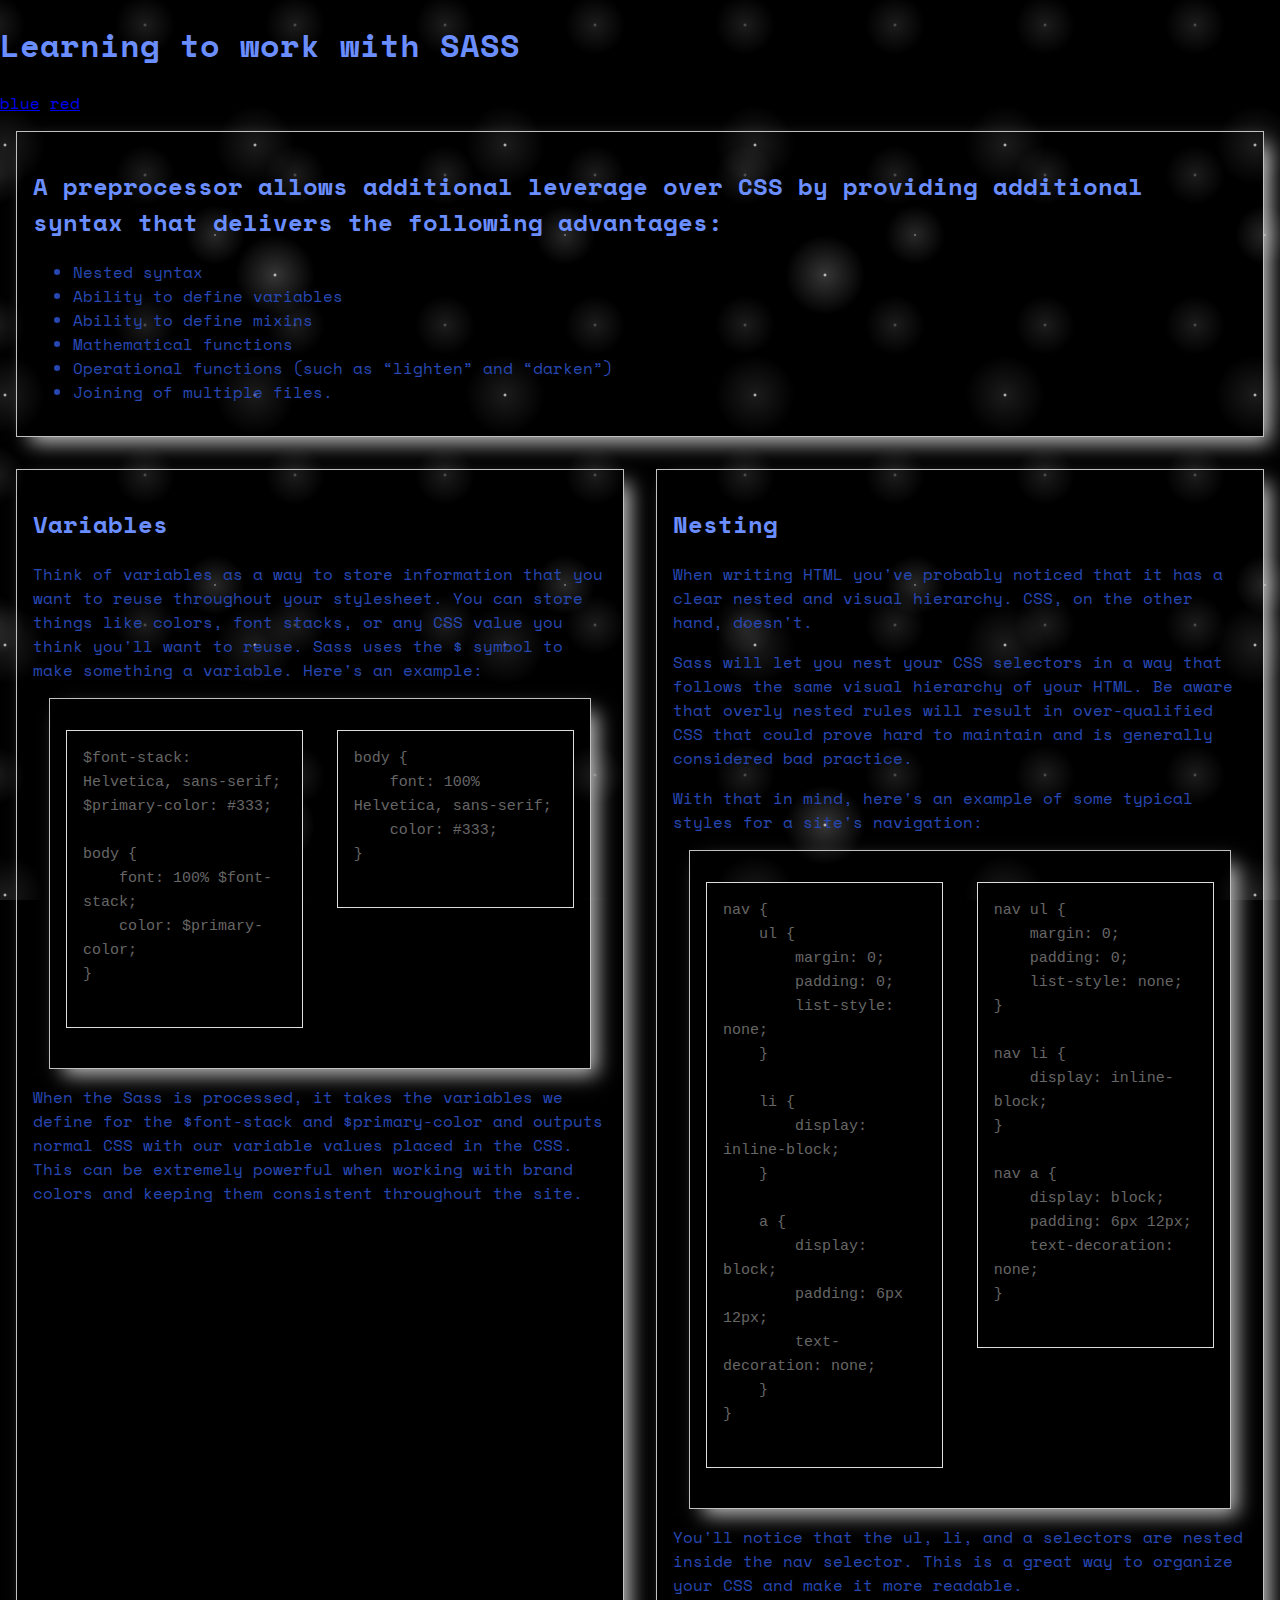
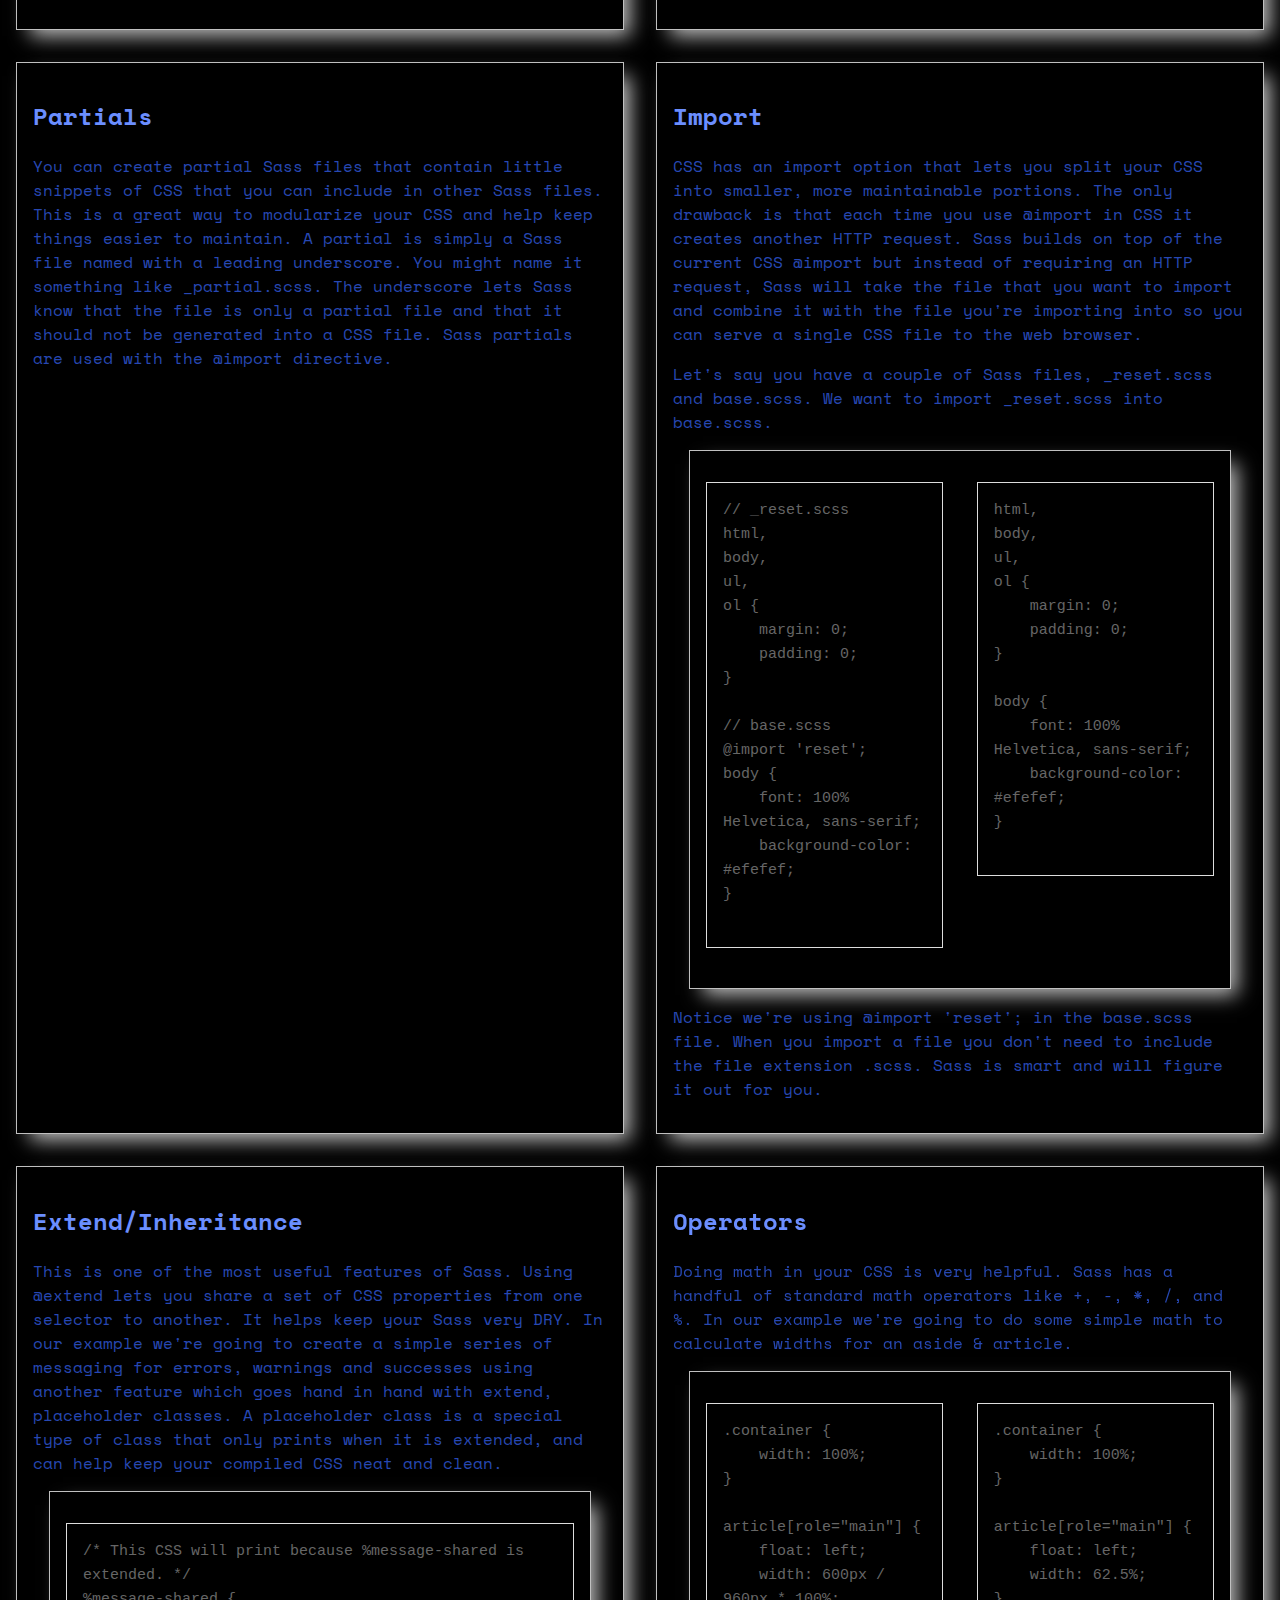
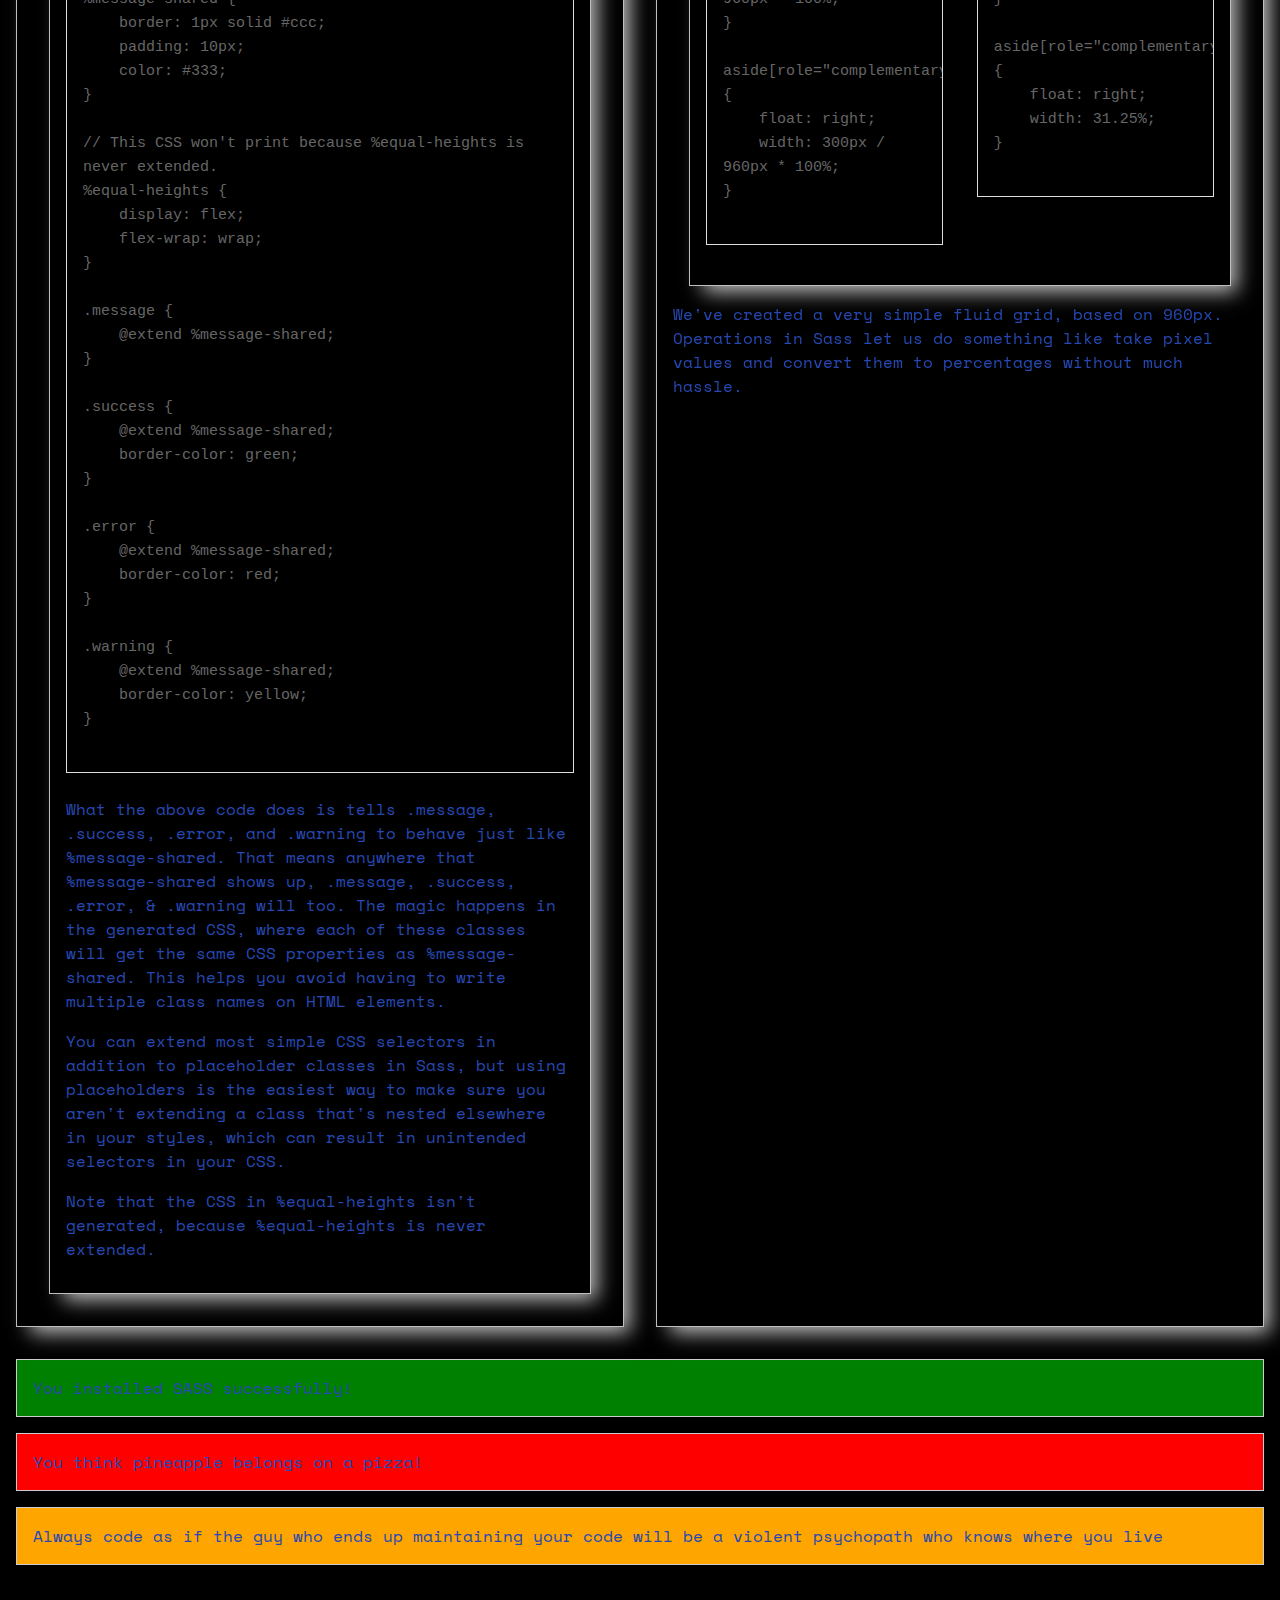
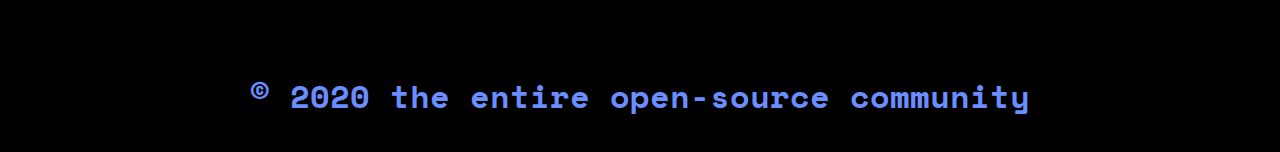
<file: index.html>
<!DOCTYPE html>
<html lang="en">
  <head>
    <meta charset="UTF-8" />
    <meta
      name="viewport"
      content="width=device-width, user-scalable=no, initial-scale=1.0, maximum-scale=1.0, minimum-scale=1.0"
    />
    <meta http-equiv="X-UA-Compatible" content="ie=edge" />
    <title>Learning to work with SASS</title>
    

    
    <link
      href="https://fonts.googleapis.com/css?family=Space+Mono&display=swap"
      rel="stylesheet"
    />

    <link href="style.css" type="text/css" rel="stylesheet" />
  </head>
  <body>
    <div class="posititon">
      <header>
      
      <h1>Learning to work with SASS</h1>
    </header>
  
  </div>
    
      
    <a href="./blue.html">blue</a>
    <a href="./red.html">red </a>


    <article>
      <section id="selling-points">
        <h2>
          A preprocessor allows additional leverage over CSS by providing
          additional syntax that delivers the following advantages:
        </h2>

        <ul>
          <li>Nested syntax</li>
          <li>Ability to define variables</li>
          <li>Ability to define mixins</li>
          <li>Mathematical functions</li>
          <li>Operational functions (such as “lighten” and “darken”)</li>
          <li>Joining of multiple files.</li>
        </ul>
      </section>

      <section>
        <h2>Variables</h2>
        <p>
          Think of variables as a way to store information that you want to
          reuse throughout your stylesheet. You can store things like colors,
          font stacks, or any CSS value you think you'll want to reuse. Sass
          uses the $ symbol to make something a variable. Here's an example:
        </p>

        <section>
          <pre class="before">
$font-stack: Helvetica, sans-serif;
$primary-color: #333;

body {
    font: 100% $font-stack;
    color: $primary-color;
}
          </pre>
          <pre class="after">
body {
    font: 100% Helvetica, sans-serif;
    color: #333;
}
          </pre>
        </section>

        <p>
          When the Sass is processed, it takes the variables we define for the
          $font-stack and $primary-color and outputs normal CSS with our
          variable values placed in the CSS. This can be extremely powerful when
          working with brand colors and keeping them consistent throughout the
          site.
        </p>
      </section>

      <section>
        <h2>Nesting</h2>
        <p>
          When writing HTML you've probably noticed that it has a clear nested
          and visual hierarchy. CSS, on the other hand, doesn't.
        </p>

        <p>
          Sass will let you nest your CSS selectors in a way that follows the
          same visual hierarchy of your HTML. Be aware that overly nested rules
          will result in over-qualified CSS that could prove hard to maintain
          and is generally considered bad practice.
        </p>

        <p>
          With that in mind, here's an example of some typical styles for a
          site's navigation:
        </p>

        <section>
          <pre class="before">
nav {
    ul {
        margin: 0;
        padding: 0;
        list-style: none;
    }

    li {
        display: inline-block;
    }

    a {
        display: block;
        padding: 6px 12px;
        text-decoration: none;
    }
}
          </pre>
          <pre class="after">
nav ul {
    margin: 0;
    padding: 0;
    list-style: none;
}

nav li {
    display: inline-block;
}

nav a {
    display: block;
    padding: 6px 12px;
    text-decoration: none;
}
          </pre>
        </section>

        <p>
          You'll notice that the ul, li, and a selectors are nested inside the
          nav selector. This is a great way to organize your CSS and make it
          more readable.
        </p>
      </section>
      <section>
        <h2>Partials</h2>
        <p>
          You can create partial Sass files that contain little snippets of CSS
          that you can include in other Sass files. This is a great way to
          modularize your CSS and help keep things easier to maintain. A partial
          is simply a Sass file named with a leading underscore. You might name
          it something like _partial.scss. The underscore lets Sass know that
          the file is only a partial file and that it should not be generated
          into a CSS file. Sass partials are used with the @import directive.
        </p>
      </section>
      <section>
        <h2>Import</h2>
        <p>
          CSS has an import option that lets you split your CSS into smaller,
          more maintainable portions. The only drawback is that each time you
          use @import in CSS it creates another HTTP request. Sass builds on top
          of the current CSS @import but instead of requiring an HTTP request,
          Sass will take the file that you want to import and combine it with
          the file you're importing into so you can serve a single CSS file to
          the web browser.
        </p>

        <p>
          Let's say you have a couple of Sass files, _reset.scss and base.scss.
          We want to import _reset.scss into base.scss.
        </p>

        <section>
          <pre class="before">
// _reset.scss
html,
body,
ul,
ol {
    margin: 0;
    padding: 0;
}

// base.scss
@import 'reset';
body {
    font: 100% Helvetica, sans-serif;
    background-color: #efefef;
}
          </pre>
          <pre class="after">
html,
body,
ul,
ol {
    margin: 0;
    padding: 0;
}

body {
    font: 100% Helvetica, sans-serif;
    background-color: #efefef;
}
          </pre>
        </section>

        <p>
          Notice we're using @import 'reset'; in the base.scss file. When you
          import a file you don't need to include the file extension .scss. Sass
          is smart and will figure it out for you.
        </p>
      </section>
      <section>
        <h2>Extend/Inheritance</h2>
        <p>
          This is one of the most useful features of Sass. Using @extend lets
          you share a set of CSS properties from one selector to another. It
          helps keep your Sass very DRY. In our example we're going to create a
          simple series of messaging for errors, warnings and successes using
          another feature which goes hand in hand with extend, placeholder
          classes. A placeholder class is a special type of class that only
          prints when it is extended, and can help keep your compiled CSS neat
          and clean.
        </p>
        <section>
          <pre>
/* This CSS will print because %message-shared is extended. */
%message-shared {
    border: 1px solid #ccc;
    padding: 10px;
    color: #333;
}

// This CSS won't print because %equal-heights is never extended.
%equal-heights {
    display: flex;
    flex-wrap: wrap;
}

.message {
    @extend %message-shared;
}

.success {
    @extend %message-shared;
    border-color: green;
}

.error {
    @extend %message-shared;
    border-color: red;
}

.warning {
    @extend %message-shared;
    border-color: yellow;
}
          </pre>

          <p>
            What the above code does is tells .message, .success, .error, and
            .warning to behave just like %message-shared. That means anywhere
            that %message-shared shows up, .message, .success, .error, &
            .warning will too. The magic happens in the generated CSS, where
            each of these classes will get the same CSS properties as
            %message-shared. This helps you avoid having to write multiple class
            names on HTML elements.
          </p>

          <p>
            You can extend most simple CSS selectors in addition to placeholder
            classes in Sass, but using placeholders is the easiest way to make
            sure you aren't extending a class that's nested elsewhere in your
            styles, which can result in unintended selectors in your CSS.
          </p>
          <p>
            Note that the CSS in %equal-heights isn't generated, because
            %equal-heights is never extended.
          </p>
        </section>
      </section>
      <section>
        <h2>Operators</h2>
        <p>
          Doing math in your CSS is very helpful. Sass has a handful of standard
          math operators like +, -, *, /, and %. In our example we're going to
          do some simple math to calculate widths for an aside & article.
        </p>

        <section>
          <pre class="before">
.container {
    width: 100%;
}

article[role="main"] {
    float: left;
    width: 600px / 960px * 100%;
}

aside[role="complementary"] {
    float: right;
    width: 300px / 960px * 100%;
}
          </pre>
          <pre class="after">
.container {
    width: 100%;
}

article[role="main"] {
    float: left;
    width: 62.5%;
}

aside[role="complementary"] {
    float: right;
    width: 31.25%;
}
          </pre>
        </section>

        <p>
          We've created a very simple fluid grid, based on 960px. Operations in
          Sass let us do something like take pixel values and convert them to
          percentages without much hassle.
        </p>
      </section>
    </article>

    <p class="success">
      You installed SASS successfully!
    </p>
    <p class="error">
      You think pineapple belongs on a pizza!
    </p>
    <p class="warning">
      Always code as if the guy who ends up maintaining your code will be a
      violent psychopath who knows where you live
    </p>

    <footer>
      <h6>&copy; 2020 the entire open-source community</h6>
    </footer>
  </body>
</html>
</file>
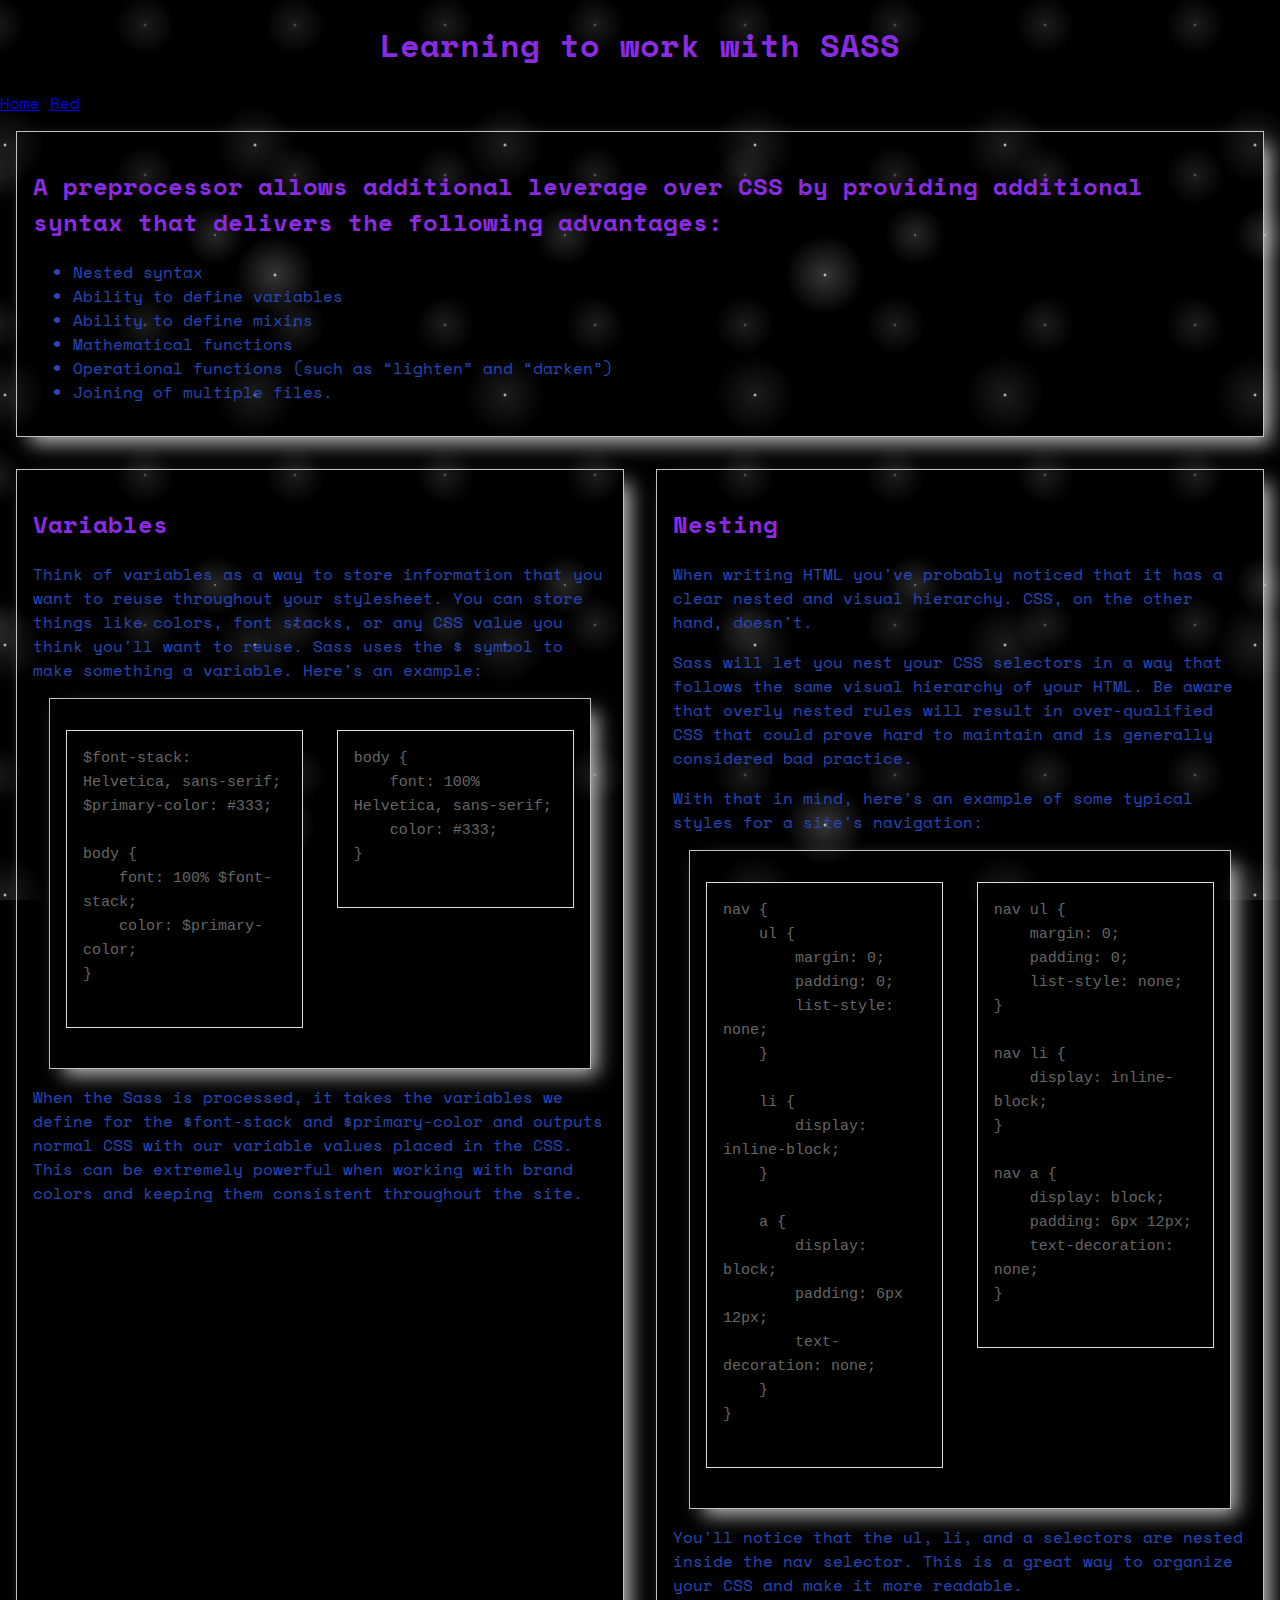
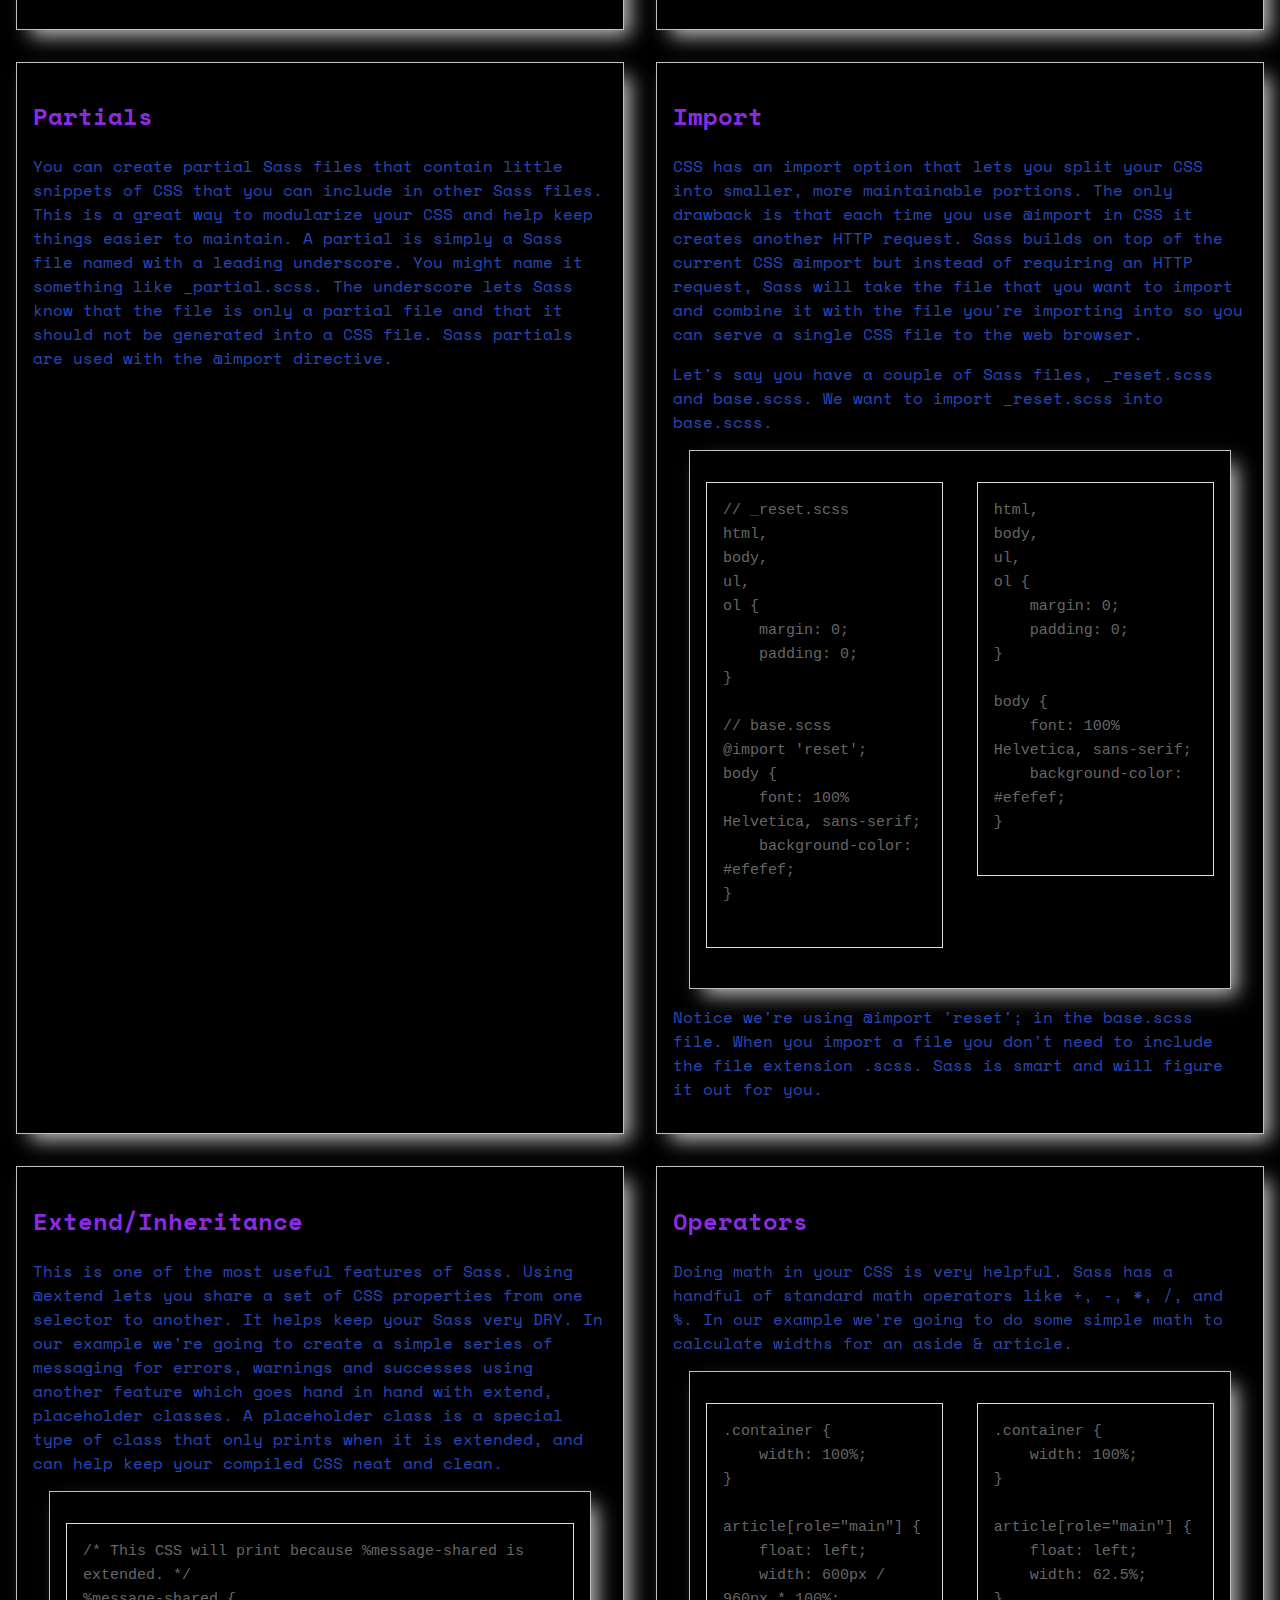
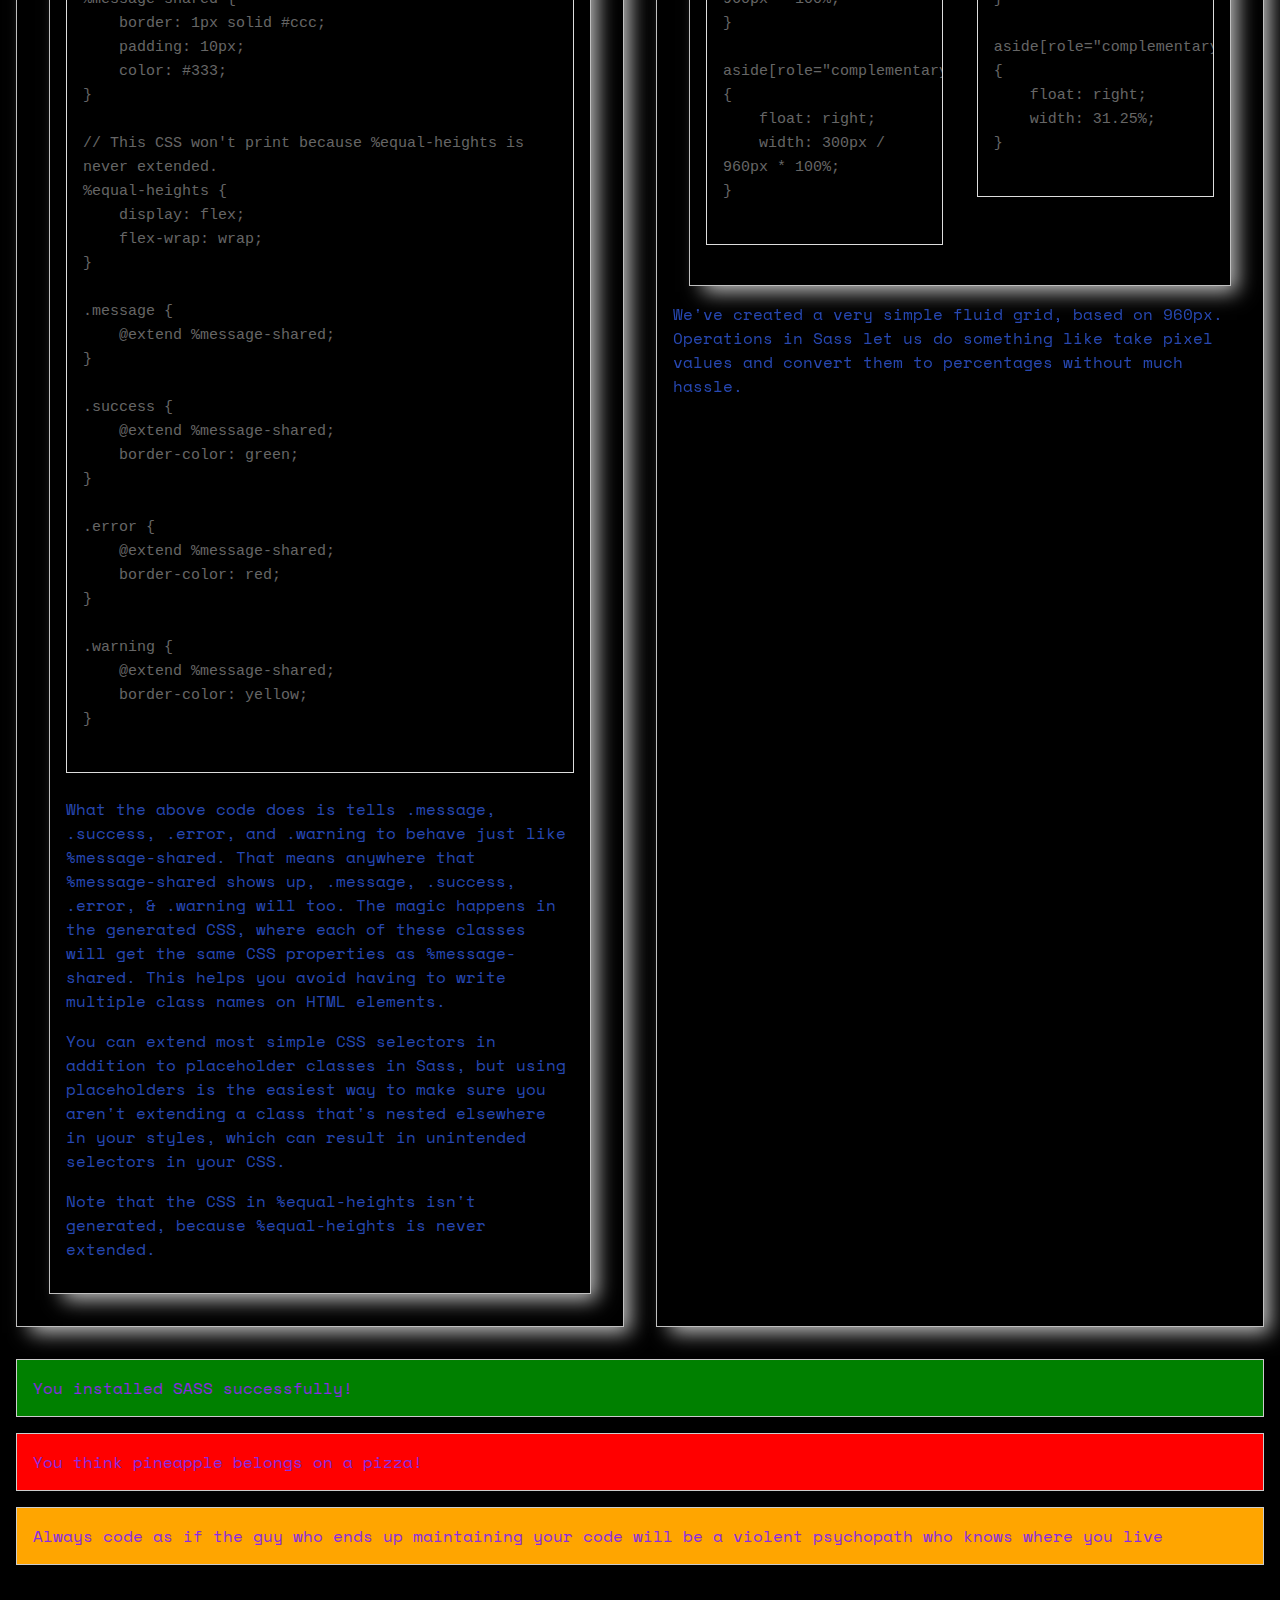
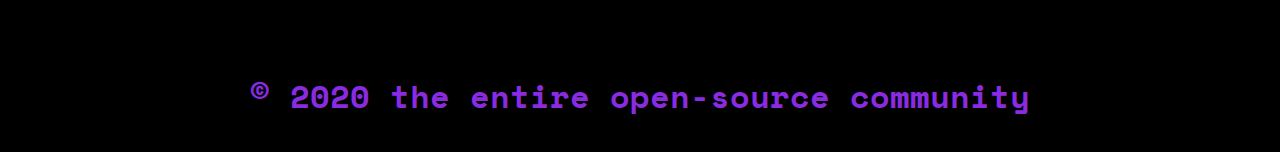
<file: blue.html>
<!DOCTYPE html>
<html lang="en">
  <head>
    <meta charset="UTF-8" />
    <meta
      name="viewport"
      content="width=device-width, user-scalable=no, initial-scale=1.0, maximum-scale=1.0, minimum-scale=1.0"
    />
    <meta http-equiv="X-UA-Compatible" content="ie=edge" />
    <title>Learning to work with SASS</title>
    

    
    <link
      href="https://fonts.googleapis.com/css?family=Space+Mono&display=swap"
      rel="stylesheet"
    />

    <link href="blue.css" type="text/css" rel="stylesheet" />
  </head>
  <body>
    <header>
      <h1>Learning to work with SASS</h1>
    </header>
    <a href="./index.html">Home</a>
    <a href="./red.html">Red </a>

    <article>
      <section id="selling-points">
        <h2>
          A preprocessor allows additional leverage over CSS by providing
          additional syntax that delivers the following advantages:
        </h2>

        <ul>
          <li>Nested syntax</li>
          <li>Ability to define variables</li>
          <li>Ability to define mixins</li>
          <li>Mathematical functions</li>
          <li>Operational functions (such as “lighten” and “darken”)</li>
          <li>Joining of multiple files.</li>
        </ul>
      </section>

      <section>
        <h2>Variables</h2>
        <p>
          Think of variables as a way to store information that you want to
          reuse throughout your stylesheet. You can store things like colors,
          font stacks, or any CSS value you think you'll want to reuse. Sass
          uses the $ symbol to make something a variable. Here's an example:
        </p>

        <section>
          <pre class="before">
$font-stack: Helvetica, sans-serif;
$primary-color: #333;

body {
    font: 100% $font-stack;
    color: $primary-color;
}
          </pre>
          <pre class="after">
body {
    font: 100% Helvetica, sans-serif;
    color: #333;
}
          </pre>
        </section>

        <p>
          When the Sass is processed, it takes the variables we define for the
          $font-stack and $primary-color and outputs normal CSS with our
          variable values placed in the CSS. This can be extremely powerful when
          working with brand colors and keeping them consistent throughout the
          site.
        </p>
      </section>

      <section>
        <h2>Nesting</h2>
        <p>
          When writing HTML you've probably noticed that it has a clear nested
          and visual hierarchy. CSS, on the other hand, doesn't.
        </p>

        <p>
          Sass will let you nest your CSS selectors in a way that follows the
          same visual hierarchy of your HTML. Be aware that overly nested rules
          will result in over-qualified CSS that could prove hard to maintain
          and is generally considered bad practice.
        </p>

        <p>
          With that in mind, here's an example of some typical styles for a
          site's navigation:
        </p>

        <section>
          <pre class="before">
nav {
    ul {
        margin: 0;
        padding: 0;
        list-style: none;
    }

    li {
        display: inline-block;
    }

    a {
        display: block;
        padding: 6px 12px;
        text-decoration: none;
    }
}
          </pre>
          <pre class="after">
nav ul {
    margin: 0;
    padding: 0;
    list-style: none;
}

nav li {
    display: inline-block;
}

nav a {
    display: block;
    padding: 6px 12px;
    text-decoration: none;
}
          </pre>
        </section>

        <p>
          You'll notice that the ul, li, and a selectors are nested inside the
          nav selector. This is a great way to organize your CSS and make it
          more readable.
        </p>
      </section>
      <section>
        <h2>Partials</h2>
        <p>
          You can create partial Sass files that contain little snippets of CSS
          that you can include in other Sass files. This is a great way to
          modularize your CSS and help keep things easier to maintain. A partial
          is simply a Sass file named with a leading underscore. You might name
          it something like _partial.scss. The underscore lets Sass know that
          the file is only a partial file and that it should not be generated
          into a CSS file. Sass partials are used with the @import directive.
        </p>
      </section>
      <section>
        <h2>Import</h2>
        <p>
          CSS has an import option that lets you split your CSS into smaller,
          more maintainable portions. The only drawback is that each time you
          use @import in CSS it creates another HTTP request. Sass builds on top
          of the current CSS @import but instead of requiring an HTTP request,
          Sass will take the file that you want to import and combine it with
          the file you're importing into so you can serve a single CSS file to
          the web browser.
        </p>

        <p>
          Let's say you have a couple of Sass files, _reset.scss and base.scss.
          We want to import _reset.scss into base.scss.
        </p>

        <section>
          <pre class="before">
// _reset.scss
html,
body,
ul,
ol {
    margin: 0;
    padding: 0;
}

// base.scss
@import 'reset';
body {
    font: 100% Helvetica, sans-serif;
    background-color: #efefef;
}
          </pre>
          <pre class="after">
html,
body,
ul,
ol {
    margin: 0;
    padding: 0;
}

body {
    font: 100% Helvetica, sans-serif;
    background-color: #efefef;
}
          </pre>
        </section>

        <p>
          Notice we're using @import 'reset'; in the base.scss file. When you
          import a file you don't need to include the file extension .scss. Sass
          is smart and will figure it out for you.
        </p>
      </section>
      <section>
        <h2>Extend/Inheritance</h2>
        <p>
          This is one of the most useful features of Sass. Using @extend lets
          you share a set of CSS properties from one selector to another. It
          helps keep your Sass very DRY. In our example we're going to create a
          simple series of messaging for errors, warnings and successes using
          another feature which goes hand in hand with extend, placeholder
          classes. A placeholder class is a special type of class that only
          prints when it is extended, and can help keep your compiled CSS neat
          and clean.
        </p>
        <section>
          <pre>
/* This CSS will print because %message-shared is extended. */
%message-shared {
    border: 1px solid #ccc;
    padding: 10px;
    color: #333;
}

// This CSS won't print because %equal-heights is never extended.
%equal-heights {
    display: flex;
    flex-wrap: wrap;
}

.message {
    @extend %message-shared;
}

.success {
    @extend %message-shared;
    border-color: green;
}

.error {
    @extend %message-shared;
    border-color: red;
}

.warning {
    @extend %message-shared;
    border-color: yellow;
}
          </pre>

          <p>
            What the above code does is tells .message, .success, .error, and
            .warning to behave just like %message-shared. That means anywhere
            that %message-shared shows up, .message, .success, .error, &
            .warning will too. The magic happens in the generated CSS, where
            each of these classes will get the same CSS properties as
            %message-shared. This helps you avoid having to write multiple class
            names on HTML elements.
          </p>

          <p>
            You can extend most simple CSS selectors in addition to placeholder
            classes in Sass, but using placeholders is the easiest way to make
            sure you aren't extending a class that's nested elsewhere in your
            styles, which can result in unintended selectors in your CSS.
          </p>
          <p>
            Note that the CSS in %equal-heights isn't generated, because
            %equal-heights is never extended.
          </p>
        </section>
      </section>
      <section>
        <h2>Operators</h2>
        <p>
          Doing math in your CSS is very helpful. Sass has a handful of standard
          math operators like +, -, *, /, and %. In our example we're going to
          do some simple math to calculate widths for an aside & article.
        </p>

        <section>
          <pre class="before">
.container {
    width: 100%;
}

article[role="main"] {
    float: left;
    width: 600px / 960px * 100%;
}

aside[role="complementary"] {
    float: right;
    width: 300px / 960px * 100%;
}
          </pre>
          <pre class="after">
.container {
    width: 100%;
}

article[role="main"] {
    float: left;
    width: 62.5%;
}

aside[role="complementary"] {
    float: right;
    width: 31.25%;
}
          </pre>
        </section>

        <p>
          We've created a very simple fluid grid, based on 960px. Operations in
          Sass let us do something like take pixel values and convert them to
          percentages without much hassle.
        </p>
      </section>
    </article>

    <p class="success">
      You installed SASS successfully!
    </p>
    <p class="error">
      You think pineapple belongs on a pizza!
    </p>
    <p class="warning">
      Always code as if the guy who ends up maintaining your code will be a
      violent psychopath who knows where you live
    </p>

    <footer>
      <h6>&copy; 2020 the entire open-source community</h6>
    </footer>
  </body>
</html>
</file>
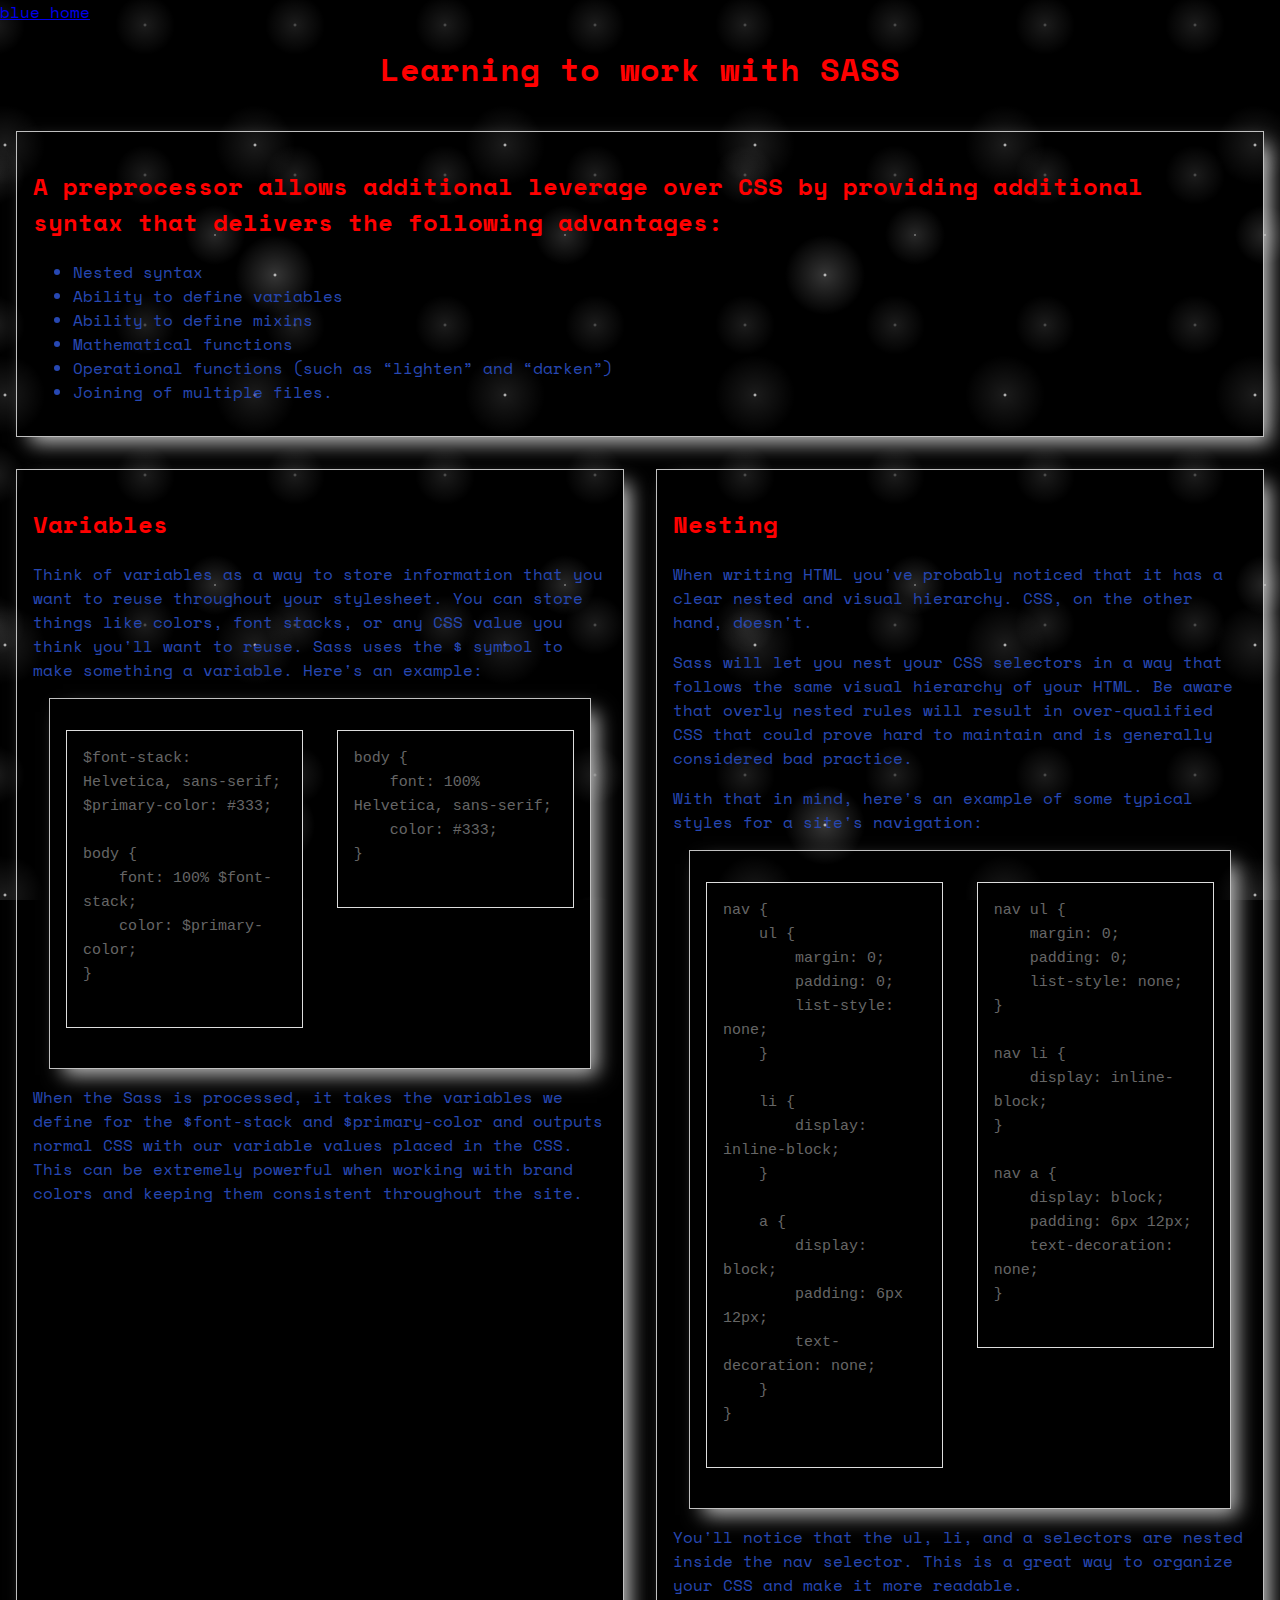
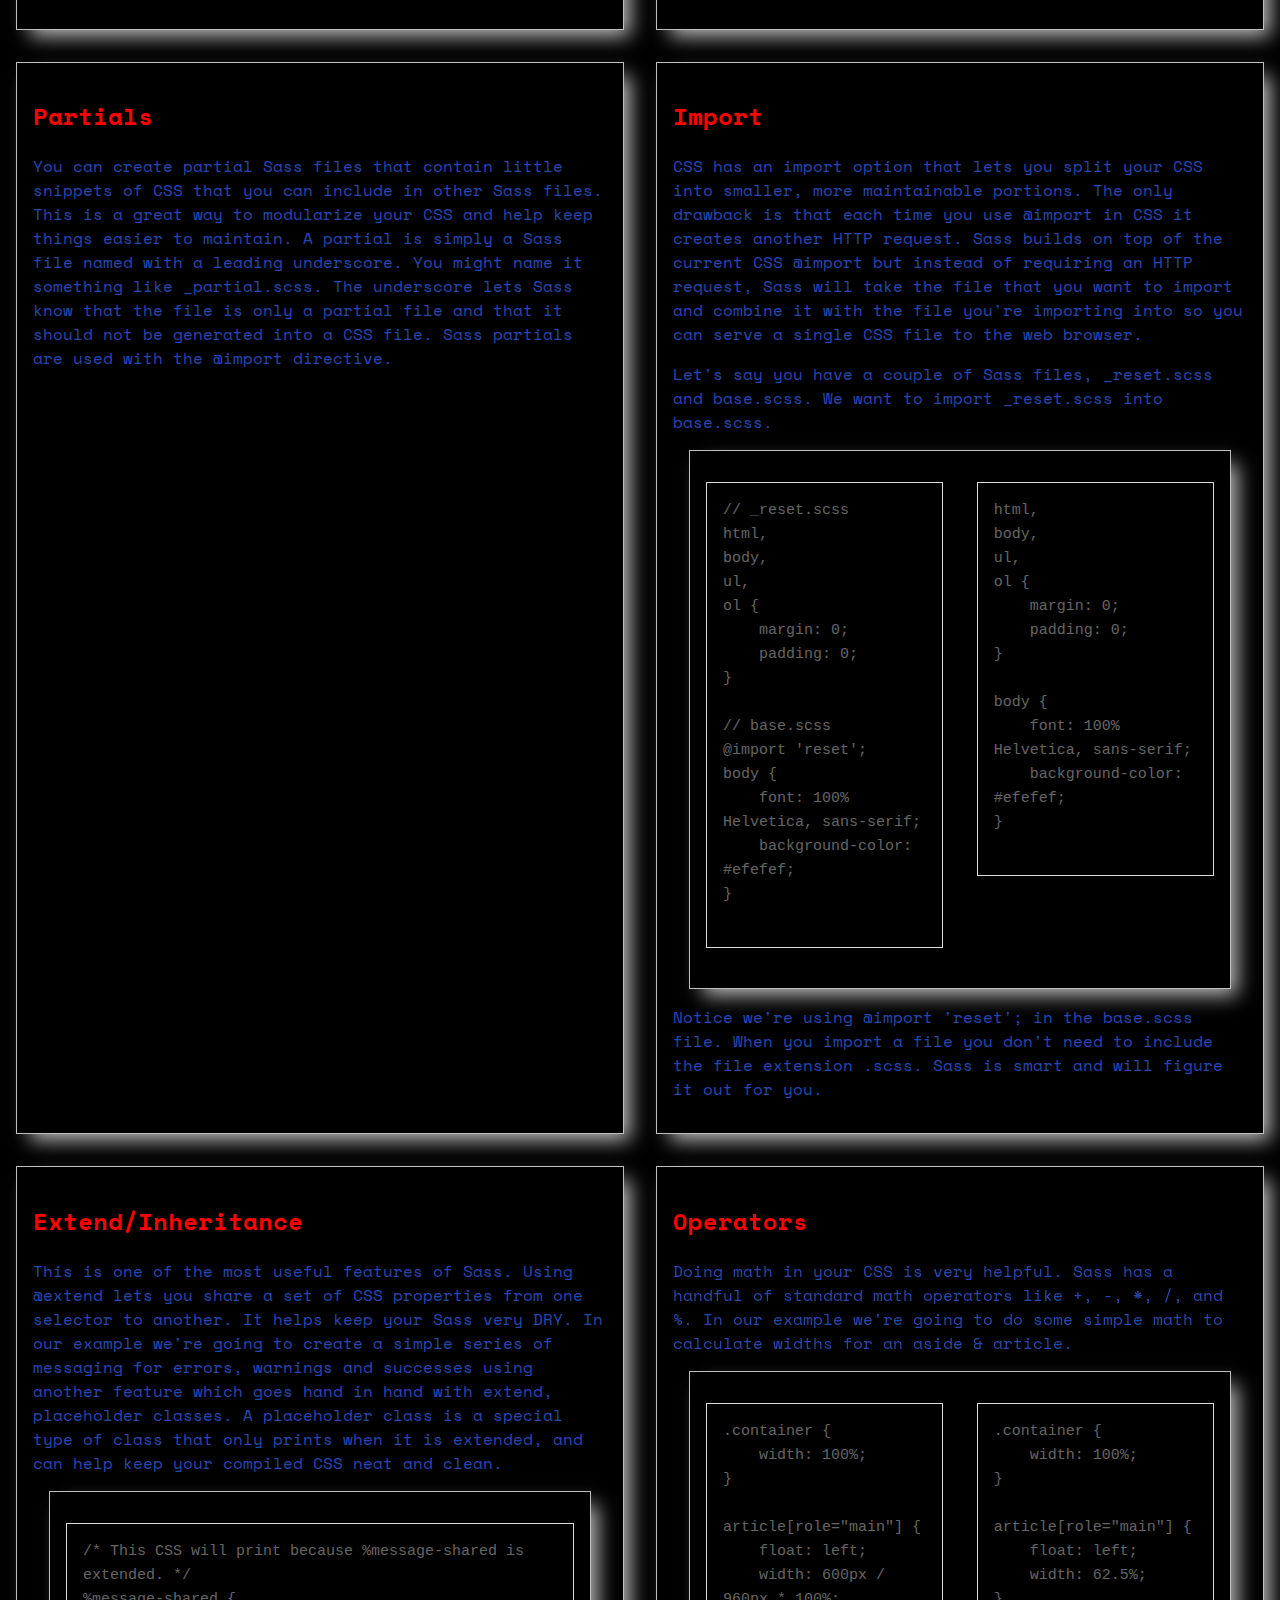
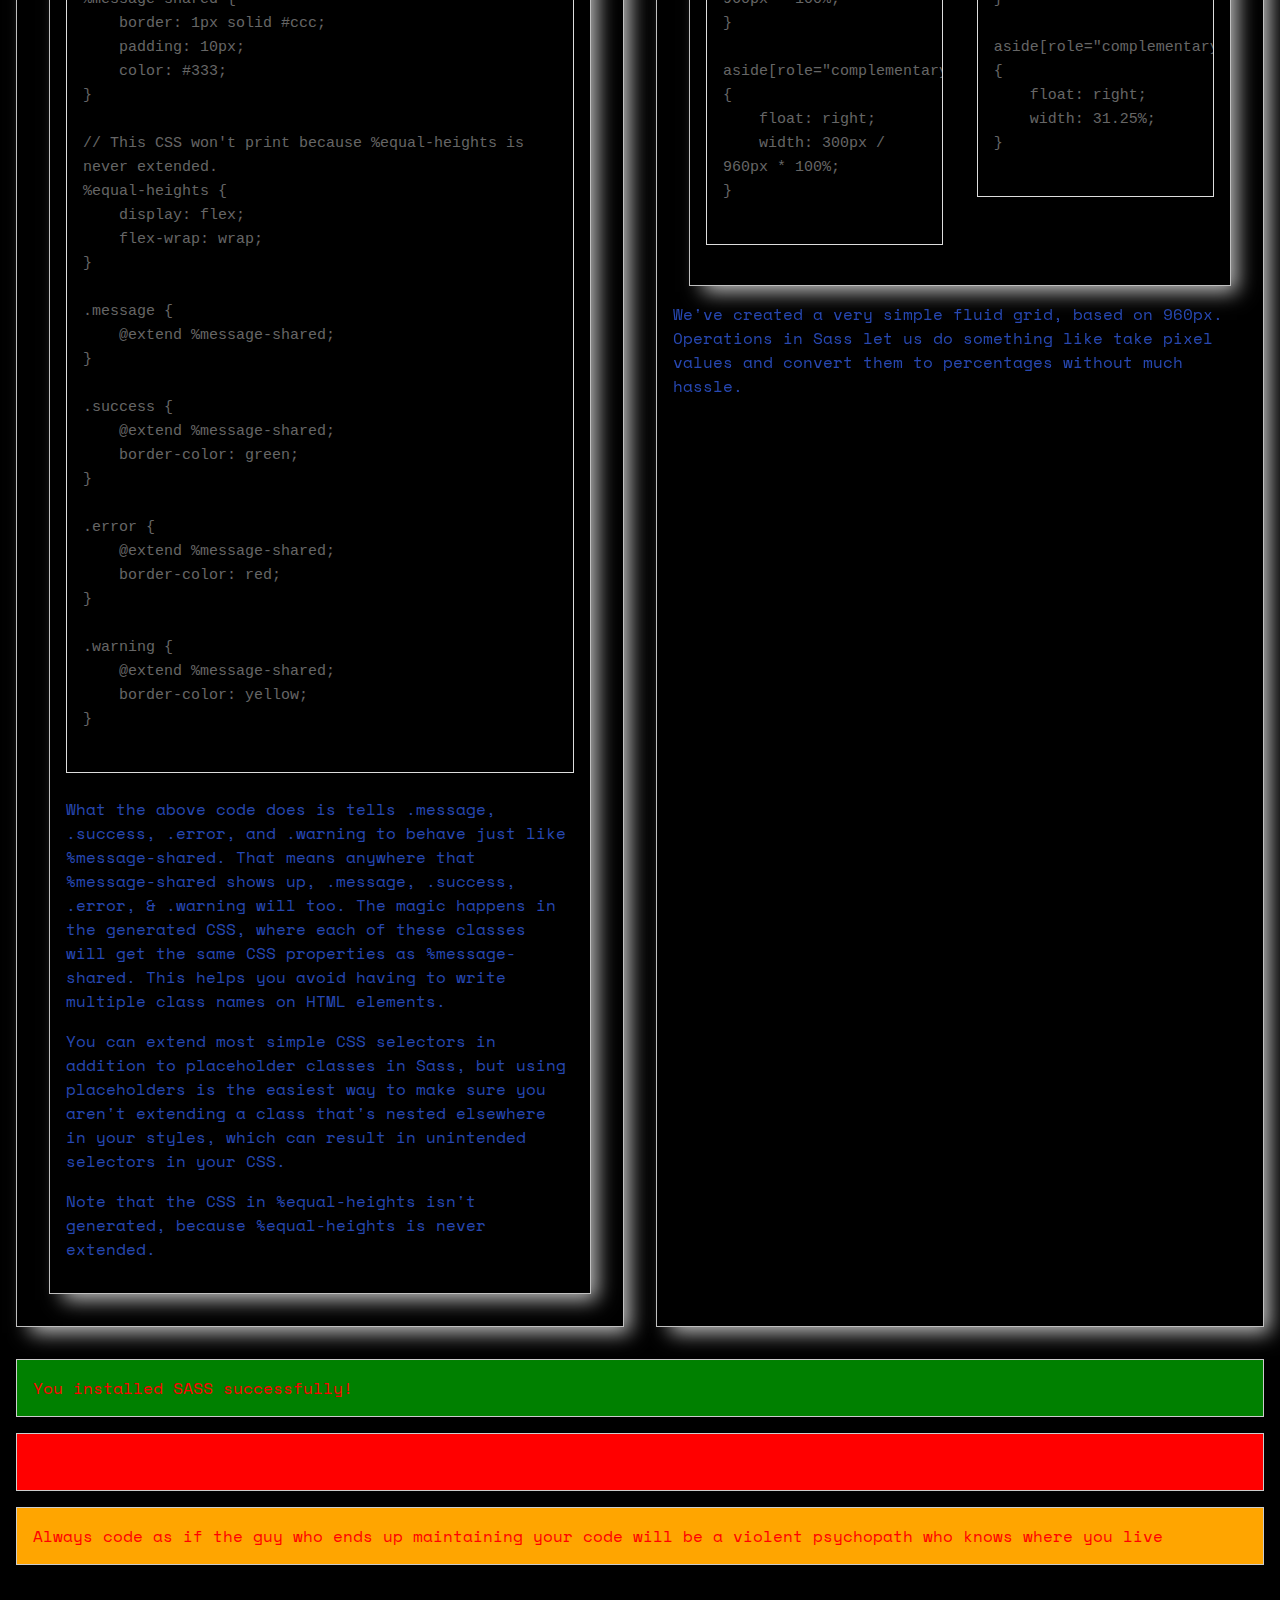
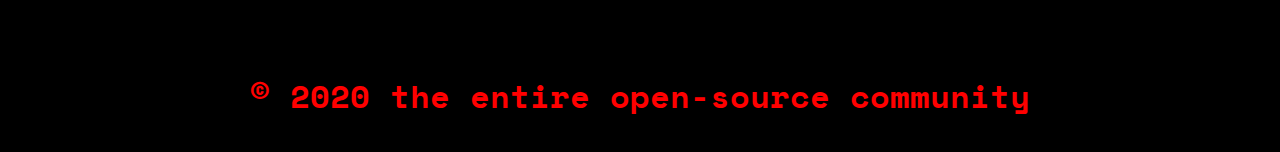
<file: red.html>
<!DOCTYPE html>
<html lang="en">
  <head>
    <meta charset="UTF-8" />
    <meta
      name="viewport"
      content="width=device-width, user-scalable=no, initial-scale=1.0, maximum-scale=1.0, minimum-scale=1.0"
    />
    <meta http-equiv="X-UA-Compatible" content="ie=edge" />
    <title>Learning to work with SASS</title>
    <a href="./blue.html">blue </a>
    <a href="./index.html">home</a>

    
    <link
      href="https://fonts.googleapis.com/css?family=Space+Mono&display=swap"
      rel="stylesheet"
    />

    <link href="red.css" type="text/css" rel="stylesheet" />
  </head>
  <body>
    <header>
      <h1>Learning to work with SASS</h1>
    </header>

    <article>
      <section id="selling-points">
        <h2>
          A preprocessor allows additional leverage over CSS by providing
          additional syntax that delivers the following advantages:
        </h2>

        <ul>
          <li>Nested syntax</li>
          <li>Ability to define variables</li>
          <li>Ability to define mixins</li>
          <li>Mathematical functions</li>
          <li>Operational functions (such as “lighten” and “darken”)</li>
          <li>Joining of multiple files.</li>
        </ul>
      </section>

      <section>
        <h2>Variables</h2>
        <p>
          Think of variables as a way to store information that you want to
          reuse throughout your stylesheet. You can store things like colors,
          font stacks, or any CSS value you think you'll want to reuse. Sass
          uses the $ symbol to make something a variable. Here's an example:
        </p>

        <section>
          <pre class="before">
$font-stack: Helvetica, sans-serif;
$primary-color: #333;

body {
    font: 100% $font-stack;
    color: $primary-color;
}
          </pre>
          <pre class="after">
body {
    font: 100% Helvetica, sans-serif;
    color: #333;
}
          </pre>
        </section>

        <p>
          When the Sass is processed, it takes the variables we define for the
          $font-stack and $primary-color and outputs normal CSS with our
          variable values placed in the CSS. This can be extremely powerful when
          working with brand colors and keeping them consistent throughout the
          site.
        </p>
      </section>

      <section>
        <h2>Nesting</h2>
        <p>
          When writing HTML you've probably noticed that it has a clear nested
          and visual hierarchy. CSS, on the other hand, doesn't.
        </p>

        <p>
          Sass will let you nest your CSS selectors in a way that follows the
          same visual hierarchy of your HTML. Be aware that overly nested rules
          will result in over-qualified CSS that could prove hard to maintain
          and is generally considered bad practice.
        </p>

        <p>
          With that in mind, here's an example of some typical styles for a
          site's navigation:
        </p>

        <section>
          <pre class="before">
nav {
    ul {
        margin: 0;
        padding: 0;
        list-style: none;
    }

    li {
        display: inline-block;
    }

    a {
        display: block;
        padding: 6px 12px;
        text-decoration: none;
    }
}
          </pre>
          <pre class="after">
nav ul {
    margin: 0;
    padding: 0;
    list-style: none;
}

nav li {
    display: inline-block;
}

nav a {
    display: block;
    padding: 6px 12px;
    text-decoration: none;
}
          </pre>
        </section>

        <p>
          You'll notice that the ul, li, and a selectors are nested inside the
          nav selector. This is a great way to organize your CSS and make it
          more readable.
        </p>
      </section>
      <section>
        <h2>Partials</h2>
        <p>
          You can create partial Sass files that contain little snippets of CSS
          that you can include in other Sass files. This is a great way to
          modularize your CSS and help keep things easier to maintain. A partial
          is simply a Sass file named with a leading underscore. You might name
          it something like _partial.scss. The underscore lets Sass know that
          the file is only a partial file and that it should not be generated
          into a CSS file. Sass partials are used with the @import directive.
        </p>
      </section>
      <section>
        <h2>Import</h2>
        <p>
          CSS has an import option that lets you split your CSS into smaller,
          more maintainable portions. The only drawback is that each time you
          use @import in CSS it creates another HTTP request. Sass builds on top
          of the current CSS @import but instead of requiring an HTTP request,
          Sass will take the file that you want to import and combine it with
          the file you're importing into so you can serve a single CSS file to
          the web browser.
        </p>

        <p>
          Let's say you have a couple of Sass files, _reset.scss and base.scss.
          We want to import _reset.scss into base.scss.
        </p>

        <section>
          <pre class="before">
// _reset.scss
html,
body,
ul,
ol {
    margin: 0;
    padding: 0;
}

// base.scss
@import 'reset';
body {
    font: 100% Helvetica, sans-serif;
    background-color: #efefef;
}
          </pre>
          <pre class="after">
html,
body,
ul,
ol {
    margin: 0;
    padding: 0;
}

body {
    font: 100% Helvetica, sans-serif;
    background-color: #efefef;
}
          </pre>
        </section>

        <p>
          Notice we're using @import 'reset'; in the base.scss file. When you
          import a file you don't need to include the file extension .scss. Sass
          is smart and will figure it out for you.
        </p>
      </section>
      <section>
        <h2>Extend/Inheritance</h2>
        <p>
          This is one of the most useful features of Sass. Using @extend lets
          you share a set of CSS properties from one selector to another. It
          helps keep your Sass very DRY. In our example we're going to create a
          simple series of messaging for errors, warnings and successes using
          another feature which goes hand in hand with extend, placeholder
          classes. A placeholder class is a special type of class that only
          prints when it is extended, and can help keep your compiled CSS neat
          and clean.
        </p>
        <section>
          <pre>
/* This CSS will print because %message-shared is extended. */
%message-shared {
    border: 1px solid #ccc;
    padding: 10px;
    color: #333;
}

// This CSS won't print because %equal-heights is never extended.
%equal-heights {
    display: flex;
    flex-wrap: wrap;
}

.message {
    @extend %message-shared;
}

.success {
    @extend %message-shared;
    border-color: green;
}

.error {
    @extend %message-shared;
    border-color: red;
}

.warning {
    @extend %message-shared;
    border-color: yellow;
}
          </pre>

          <p>
            What the above code does is tells .message, .success, .error, and
            .warning to behave just like %message-shared. That means anywhere
            that %message-shared shows up, .message, .success, .error, &
            .warning will too. The magic happens in the generated CSS, where
            each of these classes will get the same CSS properties as
            %message-shared. This helps you avoid having to write multiple class
            names on HTML elements.
          </p>

          <p>
            You can extend most simple CSS selectors in addition to placeholder
            classes in Sass, but using placeholders is the easiest way to make
            sure you aren't extending a class that's nested elsewhere in your
            styles, which can result in unintended selectors in your CSS.
          </p>
          <p>
            Note that the CSS in %equal-heights isn't generated, because
            %equal-heights is never extended.
          </p>
        </section>
      </section>
      <section>
        <h2>Operators</h2>
        <p>
          Doing math in your CSS is very helpful. Sass has a handful of standard
          math operators like +, -, *, /, and %. In our example we're going to
          do some simple math to calculate widths for an aside & article.
        </p>

        <section>
          <pre class="before">
.container {
    width: 100%;
}

article[role="main"] {
    float: left;
    width: 600px / 960px * 100%;
}

aside[role="complementary"] {
    float: right;
    width: 300px / 960px * 100%;
}
          </pre>
          <pre class="after">
.container {
    width: 100%;
}

article[role="main"] {
    float: left;
    width: 62.5%;
}

aside[role="complementary"] {
    float: right;
    width: 31.25%;
}
          </pre>
        </section>

        <p>
          We've created a very simple fluid grid, based on 960px. Operations in
          Sass let us do something like take pixel values and convert them to
          percentages without much hassle.
        </p>
      </section>
    </article>

    <p class="success">
      You installed SASS successfully!
    </p>
    <p class="error">
      You think pineapple belongs on a pizza!
    </p>
    <p class="warning">
      Always code as if the guy who ends up maintaining your code will be a
      violent psychopath who knows where you live
    </p>

    <footer>
      <h6>&copy; 2020 the entire open-source community</h6>
    </footer>
  </body>
</html>
</file>
<file: style.css>
article{display:-webkit-box;display:-ms-flexbox;display:flex;-ms-flex-wrap:wrap;flex-wrap:wrap}article section{-webkit-box-flex:1;-ms-flex-positive:1;flex-grow:1;-ms-flex-preferred-size:45%;flex-basis:45%;border:1px silver solid;-webkit-box-shadow:10px 10px 19px -4px rgba(255,255,255,.75);box-shadow:10px 10px 19px -4px rgba(255,255,255,.75);padding:16px;margin:16px;clear:both;overflow:auto;-webkit-box-sizing:border-box;box-sizing:border-box}article section#selling-points{-webkit-box-flex:2;-ms-flex-positive:2;flex-grow:2;-ms-flex-preferred-size:100%;flex-basis:100%}article pre{background:#000;border:1px solid #ddd;color:#666;font-family:monospace;font-size:15px;line-height:1.6;margin-bottom:1.6em;max-width:100%;overflow:auto;padding:16px;display:block;white-space:pre-wrap}article pre.before{float:left;width:40%}article pre.after{float:right;width:40%}body{font:100% "Space Mono",monospace;color:#2748b3;margin:0;padding:0;background-color:#000;background-image:radial-gradient(#fff,rgba(255,255,255,.2) 2px,transparent 40px),radial-gradient(#fff,rgba(255,255,255,.15) 1px,transparent 30px),radial-gradient(#fff,rgba(255,255,255,.1) 2px,transparent 40px),radial-gradient(rgba(255,255,255,.4),rgba(255,255,255,.1) 2px,transparent 30px);background-size:550px 550px,350px 350px,250px 250px,150px 150px;background-position:0 0,40px 60px,130px 270px,70px 100px;background-attachment:fixed}h1,h2,h6{color:#6b8eff}.position{position:fixed;text-align:center;margin:2px;padding:10px;-webkit-box-sizing:border-box;box-sizing:border-box;color:palevioletred}h6{text-align:center;font-size:2em;padding:32px;margin-bottom:0}.message,.success,.error,.warning{border:1px solid #ccc;padding:16px;margin:16px;color:#2748b3;background-color:red}.success{background-color:green}.error{background-color:red}.warning{background-color:orange}
</file>
<file: blue.css>
article {
  display: -webkit-box;
  display: -ms-flexbox;
  display: flex;
  -ms-flex-wrap: wrap;
      flex-wrap: wrap;
}

article section {
  -webkit-box-flex: 1;
      -ms-flex-positive: 1;
          flex-grow: 1;
  -ms-flex-preferred-size: 45%;
      flex-basis: 45%;
  border: 1px silver solid;
  -webkit-box-shadow: 10px 10px 19px -4px rgba(255, 255, 255, 0.75);
  box-shadow: 10px 10px 19px -4px rgba(255, 255, 255, 0.75);
  padding: 16px;
  margin: 16px;
  clear: both;
  overflow: auto;
  -webkit-box-sizing: border-box;
          box-sizing: border-box;
}

article section#selling-points {
  -webkit-box-flex: 2;
      -ms-flex-positive: 2;
          flex-grow: 2;
  -ms-flex-preferred-size: 100%;
      flex-basis: 100%;
}

article pre {
  background: #000;
  border: 1px solid #ddd;
  color: #666;
  font-family: monospace;
  font-size: 15px;
  line-height: 1.6;
  margin-bottom: 1.6em;
  max-width: 100%;
  overflow: auto;
  padding: 16px;
  display: block;
  white-space: pre-wrap;
}

article pre.before {
  float: left;
  width: 40%;
}

article pre.after {
  float: right;
  width: 40%;
}

body {
  font: 100% "Space Mono", monospace;
  color: #2748b3;
  margin: 0px;
  padding: 0px;
  background-color: #000;
  background-image: radial-gradient(#fff, rgba(255, 255, 255, 0.2) 2px, transparent 40px), radial-gradient(#fff, rgba(255, 255, 255, 0.15) 1px, transparent 30px), radial-gradient(#fff, rgba(255, 255, 255, 0.1) 2px, transparent 40px), radial-gradient(rgba(255, 255, 255, 0.4), rgba(255, 255, 255, 0.1) 2px, transparent 30px);
  background-size: 550px 550px, 350px 350px, 250px 250px, 150px 150px;
  background-position: 0 0, 40px 60px, 130px 270px, 70px 100px;
  background-attachment: fixed;
}

h1,
h2,
h6 {
  color: blueviolet;
}

h1 {
  text-align: center;
}

h6 {
  text-align: center;
  font-size: 2em;
  padding: 32px;
  margin-bottom: 0px;
}

.message, .success, .error, .warning {
  border: 1px solid #ccc;
  padding: 16px;
  margin: 16px;
  color: blueviolet;
  background-color: black;
}

.success {
  background-color: green;
}

.error {
  background-color: red;
}

.warning {
  background-color: orange;
}
/*# sourceMappingURL=blue.css.map */
</file>
<file: red.css>
article {
  display: -webkit-box;
  display: -ms-flexbox;
  display: flex;
  -ms-flex-wrap: wrap;
      flex-wrap: wrap;
}

article section {
  -webkit-box-flex: 1;
      -ms-flex-positive: 1;
          flex-grow: 1;
  -ms-flex-preferred-size: 45%;
      flex-basis: 45%;
  border: 1px silver solid;
  -webkit-box-shadow: 10px 10px 19px -4px rgba(255, 255, 255, 0.75);
  box-shadow: 10px 10px 19px -4px rgba(255, 255, 255, 0.75);
  padding: 16px;
  margin: 16px;
  clear: both;
  overflow: auto;
  -webkit-box-sizing: border-box;
          box-sizing: border-box;
}

article section#selling-points {
  -webkit-box-flex: 2;
      -ms-flex-positive: 2;
          flex-grow: 2;
  -ms-flex-preferred-size: 100%;
      flex-basis: 100%;
}

article pre {
  background: #000;
  border: 1px solid #ddd;
  color: #666;
  font-family: monospace;
  font-size: 15px;
  line-height: 1.6;
  margin-bottom: 1.6em;
  max-width: 100%;
  overflow: auto;
  padding: 16px;
  display: block;
  white-space: pre-wrap;
}

article pre.before {
  float: left;
  width: 40%;
}

article pre.after {
  float: right;
  width: 40%;
}

body {
  font: 100% "Space Mono", monospace;
  color: #2748b3;
  margin: 0px;
  padding: 0px;
  background-color: #000;
  background-image: radial-gradient(#fff, rgba(255, 255, 255, 0.2) 2px, transparent 40px), radial-gradient(#fff, rgba(255, 255, 255, 0.15) 1px, transparent 30px), radial-gradient(#fff, rgba(255, 255, 255, 0.1) 2px, transparent 40px), radial-gradient(rgba(255, 255, 255, 0.4), rgba(255, 255, 255, 0.1) 2px, transparent 30px);
  background-size: 550px 550px, 350px 350px, 250px 250px, 150px 150px;
  background-position: 0 0, 40px 60px, 130px 270px, 70px 100px;
  background-attachment: fixed;
}

h1,
h2,
h6 {
  color: red;
}

h1 {
  text-align: center;
}

h6 {
  text-align: center;
  font-size: 2em;
  padding: 32px;
  margin-bottom: 0px;
}

.message, .success, .error, .warning {
  border: 1px solid #ccc;
  padding: 16px;
  margin: 16px;
  color: red;
  background-color: black;
}

.success {
  background-color: green;
}

.error {
  background-color: red;
}

.warning {
  background-color: orange;
}
/*# sourceMappingURL=red.css.map */
</file>
